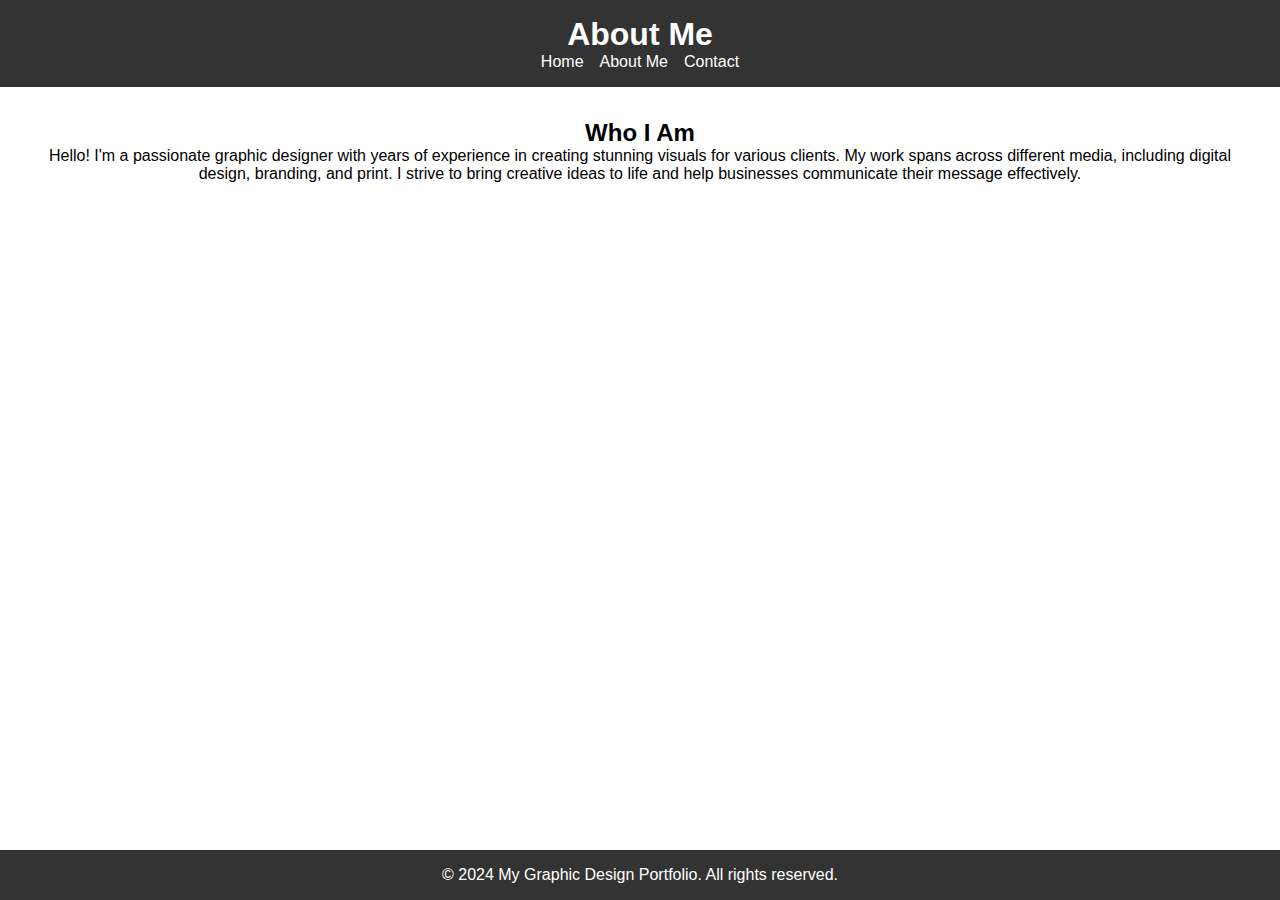
<file: about.html>
<!DOCTYPE html>
<html lang="en">
<head>
    <meta charset="UTF-8">
    <meta name="viewport" content="width=device-width, initial-scale=1.0">
    <title>About Me</title>
    <link rel="stylesheet" href="styles.css">
</head>
<body>
    <header>
        <h1>About Me</h1>
        <nav>
            <ul>
                <li><a href="index.html">Home</a></li>
                <li><a href="about.html">About Me</a></li>
                <li><a href="contact.html">Contact</a></li>
            </ul>
        </nav>
    </header>

    <section id="about">
        <h2>Who I Am</h2>
        <p>Hello! I'm a passionate graphic designer with years of experience in creating stunning visuals for various clients. My work spans across different media, including digital design, branding, and print. I strive to bring creative ideas to life and help businesses communicate their message effectively.</p>
    </section>

    <footer>
        <p>&copy; 2024 My Graphic Design Portfolio. All rights reserved.</p>
    </footer>
</body>
</html>
</file>
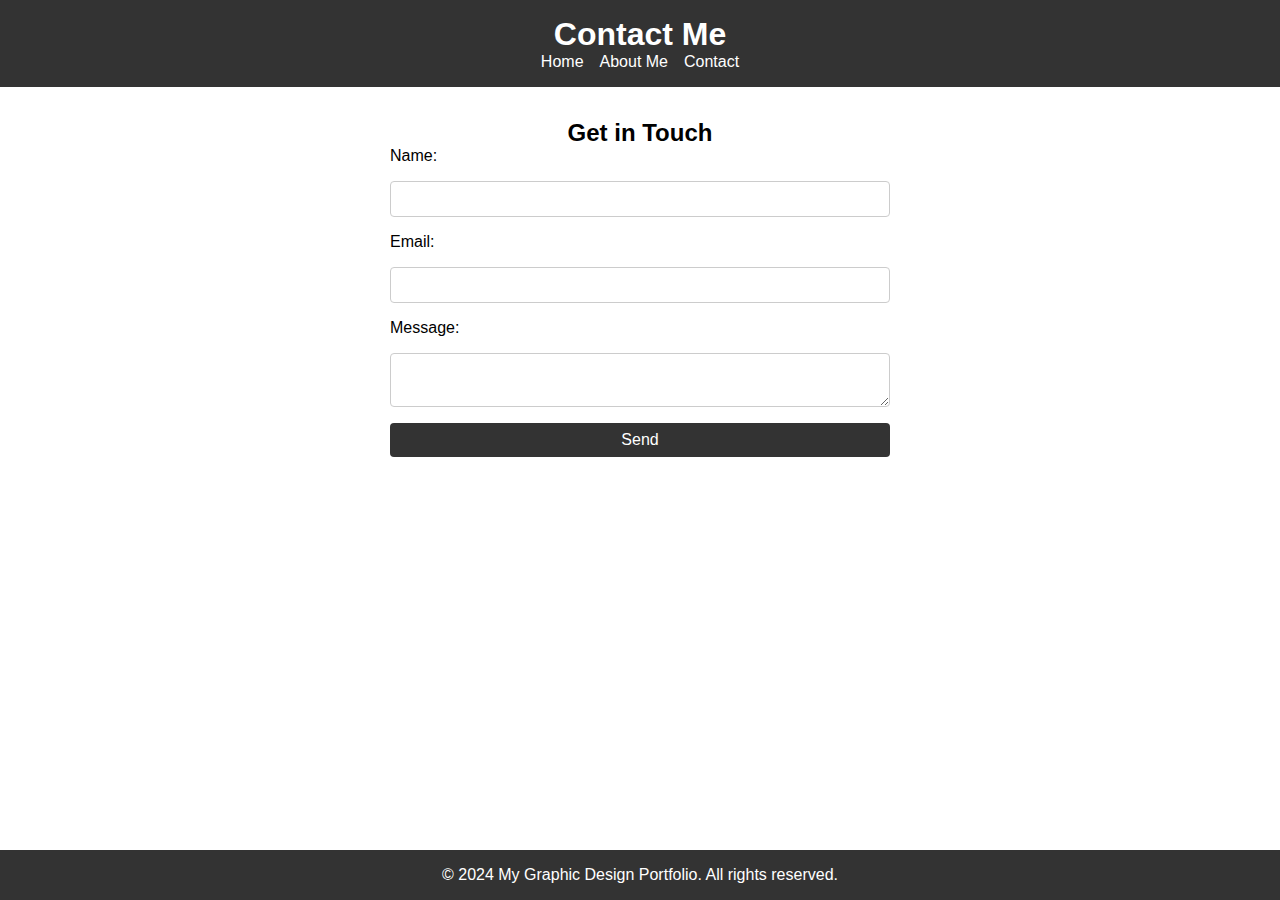
<file: contact.html>
<!DOCTYPE html>
<html lang="en">
<head>
    <meta charset="UTF-8">
    <meta name="viewport" content="width=device-width, initial-scale=1.0">
    <title>Contact Me</title>
    <link rel="stylesheet" href="styles.css">
</head>
<body>
    <header>
        <h1>Contact Me</h1>
        <nav>
            <ul>
                <li><a href="index.html">Home</a></li>
                <li><a href="about.html">About Me</a></li>
                <li><a href="contact.html">Contact</a></li>
            </ul>
        </nav>
    </header>

    <section id="contact">
        <h2>Get in Touch</h2>
        <form action="submit_form.php" method="post">
            <label for="name">Name:</label>
            <input type="text" id="name" name="name" required>

            <label for="email">Email:</label>
            <input type="email" id="email" name="email" required>

            <label for="message">Message:</label>
            <textarea id="message" name="message" required></textarea>

            <button type="submit">Send</button>
        </form>
    </section>

    <footer>
        <p>&copy; 2024 My Graphic Design Portfolio. All rights reserved.</p>
    </footer>
</body>
</html>
</file>
<file: styles.css>
* {
    box-sizing: border-box;
    margin: 0;
    padding: 0;
    font-family: Arial, sans-serif;
}

body {
    display: flex;
    flex-direction: column;
    min-height: 100vh;
}

header {
    background: #333;
    color: #fff;
    padding: 1em 0;
    text-align: center;
}

nav ul {
    list-style: none;
    display: flex;
    justify-content: center;
    gap: 1em;
}

nav a {
    color: #fff;
    text-decoration: none;
}

nav a:hover {
    text-decoration: underline;
}

section {
    flex: 1;
    padding: 2em;
    text-align: center;
}

#portfolio .gallery {
    display: flex;
    flex-wrap: wrap;
    gap: 1em;
    justify-content: center;
}

#portfolio .gallery-item {
    flex: 1 1 calc(33.333% - 1em);
    max-width: calc(33.333% - 1em);
}

#portfolio .gallery-item img {
    width: 100%;
    height: auto;
}

footer {
    background: #333;
    color: #fff;
    padding: 1em 0;
    text-align: center;
}

form {
    display: flex;
    flex-direction: column;
    gap: 1em;
    max-width: 500px;
    margin: 0 auto;
}

label {
    text-align: left;
}

input, textarea {
    padding: 0.5em;
    font-size: 1em;
    width: 100%;
    border: 1px solid #ccc;
    border-radius: 4px;
}

button {
    padding: 0.5em;
    font-size: 1em;
    color: #fff;
    background: #333;
    border: none;
    border-radius: 4px;
    cursor: pointer;
}

button:hover {
    background: #555;
}
</file>
